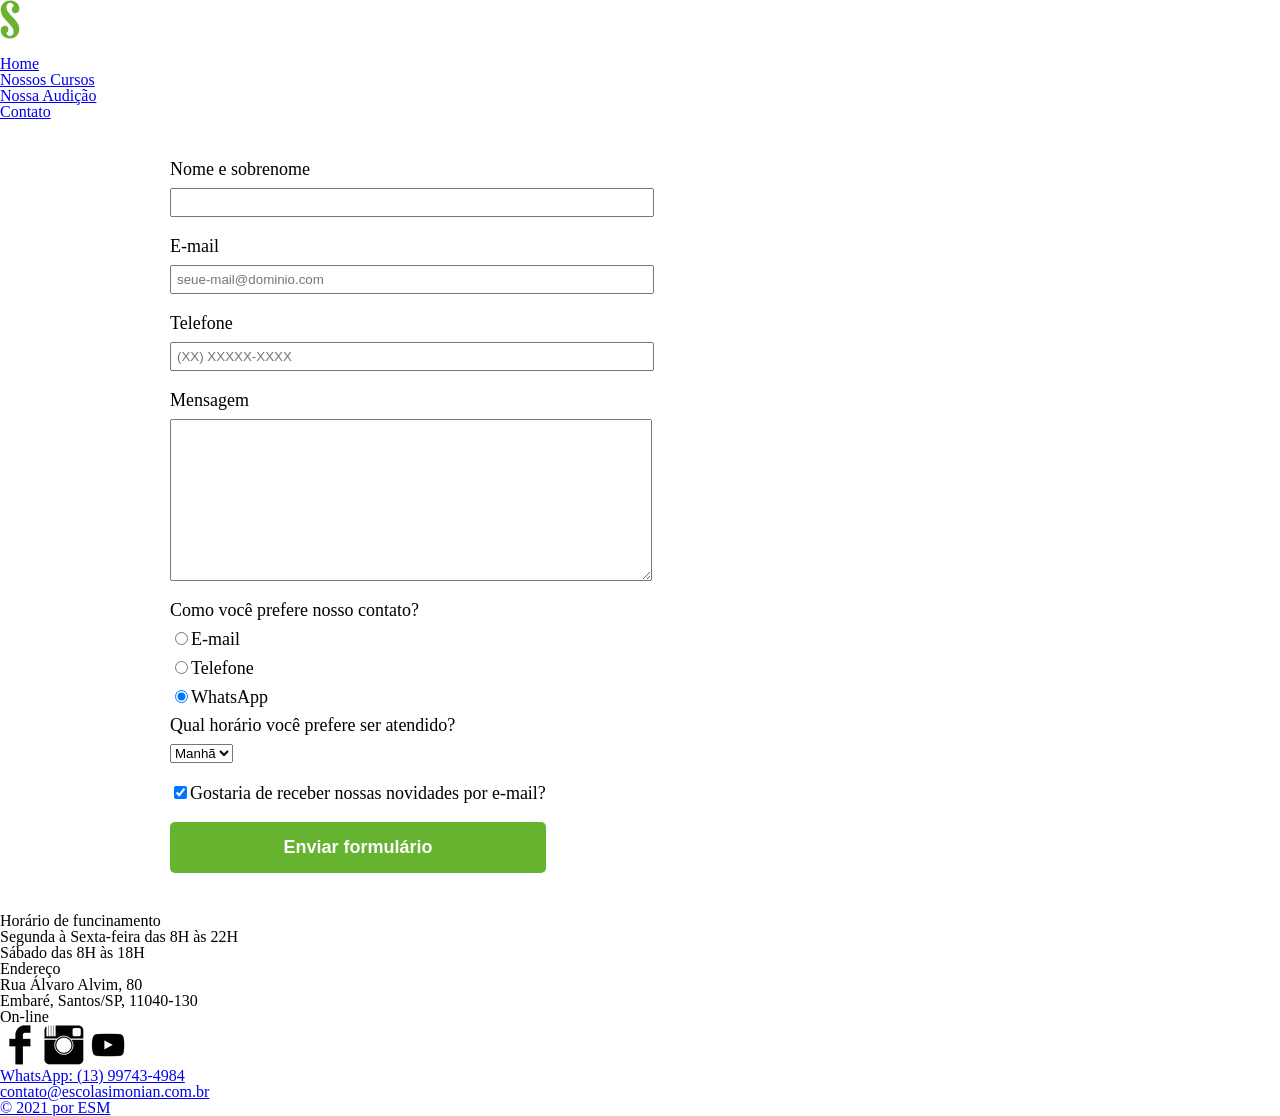
<file: contato.html>
<!DOCTYPE html>
<html lang="pt-br">
	<head>
		<meta charset="UTF-8">
		<title>Escola Simonian de Música</title>
		<link rel="preconnect" href="https://fonts.googleapis.com"> 
		<link rel="preconnect" href="https://fonts.gstatic.com" crossorigin> 
		<link href="https://fonts.googleapis.com/css2?family=Roboto&display=swap" rel="stylesheet">
		<link rel="stylesheet" href="reset.css">
		<link rel="stylesheet" href="style.css">
		<link rel="stylesheet" href="style-contato.css">
	</head>
	<body>
		<header>
			<div class="caixa">
				<h1><img src="logo.png"></h1>
				<nav>
					<ul>
						<li><a href="index.html">Home</a></li>
						<li><a href="nossos-cursos.html">Nossos Cursos</a></li>
						<li><a href="nossa-audicao.html">Nossa Audição</a></li>
						<li><a href="contato.html">Contato</a></li>
					</ul>
				</nav>
			</div>	
		</header>

		<main>
			<form>
				<label for="nomesobrenome">Nome e sobrenome</label>
				<input type="email" id="nomesobrenome" class="input-padrao" required>

				<label for="email">E-mail</label>
				<input type="email" id="email" class="input-padrao" required placeholder="seue-mail@dominio.com">

				<label for="telefone">Telefone</label>
				<input type="tel" id="telefone" class="input-padrao" required placeholder="(XX) XXXXX-XXXX">

				<label for="mensagem">Mensagem</label>
				<textarea cols="70" rows="10" id="mensagem" class="input-padrao" required></textarea>

				<fieldset>
					<legend>Como você prefere nosso contato?</legend>
					
					<label for="radio-email"><input type="radio" name="contato" value="email" id="radio-email">E-mail</label>
					
					<label for="radio-telefone"><input type="radio" name="contato" value="telefone" id="radio-telefone">Telefone</label>

					<label for="radio-whatsapp"><input type="radio" name="contato" value="whatsapp" id="radio-whatsapp" checked>WhatsApp</label>
				</fieldset>

				<fieldset>
					<legend>Qual horário você prefere ser atendido?</legend>
					<select>
						<option>Manhã</option>
						<option>Tarde</option>
						<option>Noite</option>
					</select>
				</fieldset>

				<label class="checkbox"><input type="checkbox" checked>Gostaria de receber nossas novidades por e-mail?</label>

				<input type="submit" value="Enviar formulário" class="enviar">
			</form>
		</main>

		<footer>
			<ul>
				<li>
					<h1>Horário de funcinamento</h1>
					<p>Segunda à Sexta-feira das 8H às 22H</p>
					<p>Sábado das 8H às 18H</p>
				</li>
				<li>
					<h1>Endereço</h1>
					<p>Rua Álvaro Alvim, 80</p>
					<p>Embaré, Santos/SP, 11040-130</p>
				</li>
				<li>
					<h1>On-line</h1>
					<a href="https://www.facebook.com/escolasimoniandemusica"><img src="facebook.png"></a>
					<a href="https://www.instagram.com/escolasimoniandemusica"><img src="instagram.png"></a>
					<a href="https://www.youtube.com/watch?v=SsSwbVHAjlI"><img src="youtube.png">
					<p>WhatsApp: (13) 99743-4984</p>
					<p>contato@escolasimonian.com.br</p>
					<p>&copy; 2021 por ESM</p>
				</li>
			</ul>
		</footer>
	</body>
</file>
<file: style.css>
body {
    background-color: white;

}
</file>
<file: style-contato.css>
main {
	width: 940px;
	margin: 0 auto;
}

form	{
	margin: 40px 0;
}

form label, form legend {
	display: block;
	font-size: 18px;
	margin: 0 0 10px;
}

.input-padrao {
	display: block;
	margin: 0 0 20px;
	padding: 5px;
	width: 50%;
}

.checkbox { 
	margin: 20px 0;
}

.enviar {
	width: 40%;
	padding: 15px 0;
	background: #65B32E;
	color: white;
	font-weight: bold;
	font-size: 18px;
	border: none;
	border-radius: 5px;
	transition: 1s all;
	cursor: pointer;
}

.enviar:hover {
	background: #000000;
	transform: scale(1.1);
}
</file>
